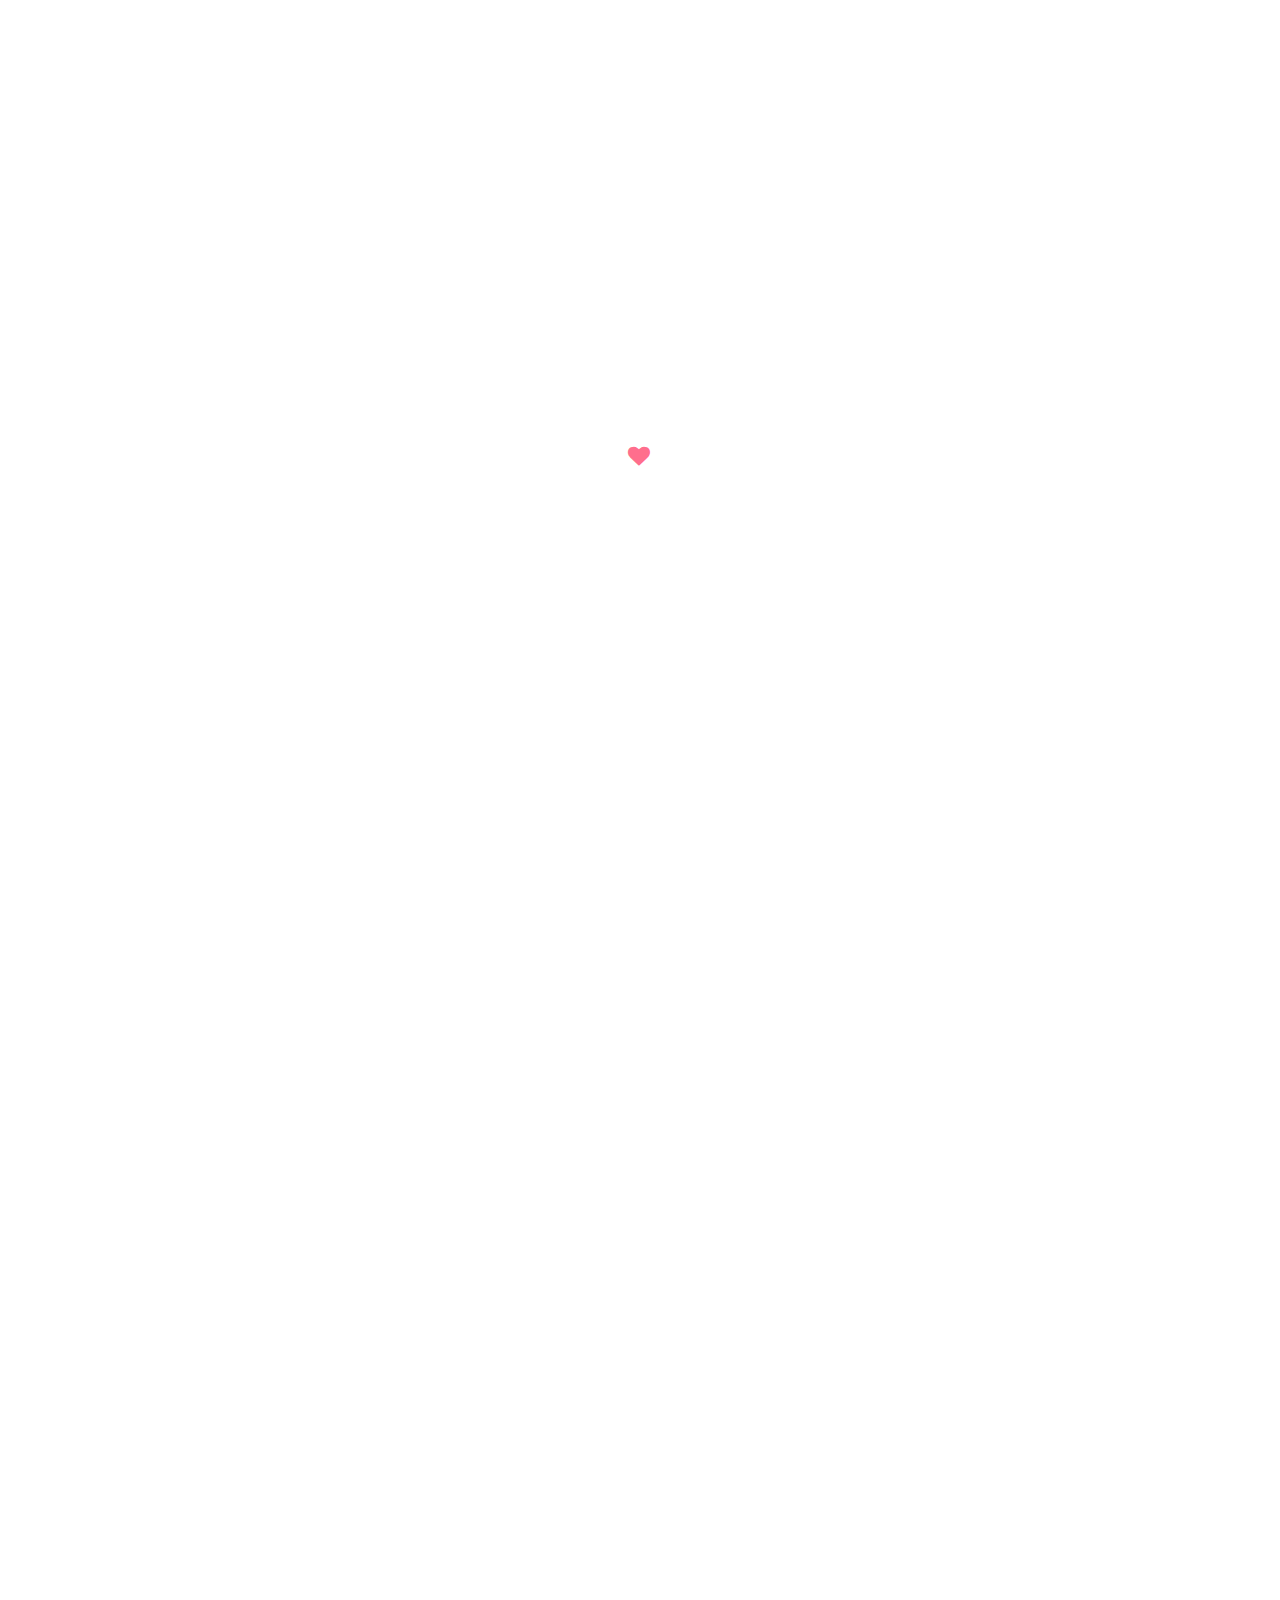
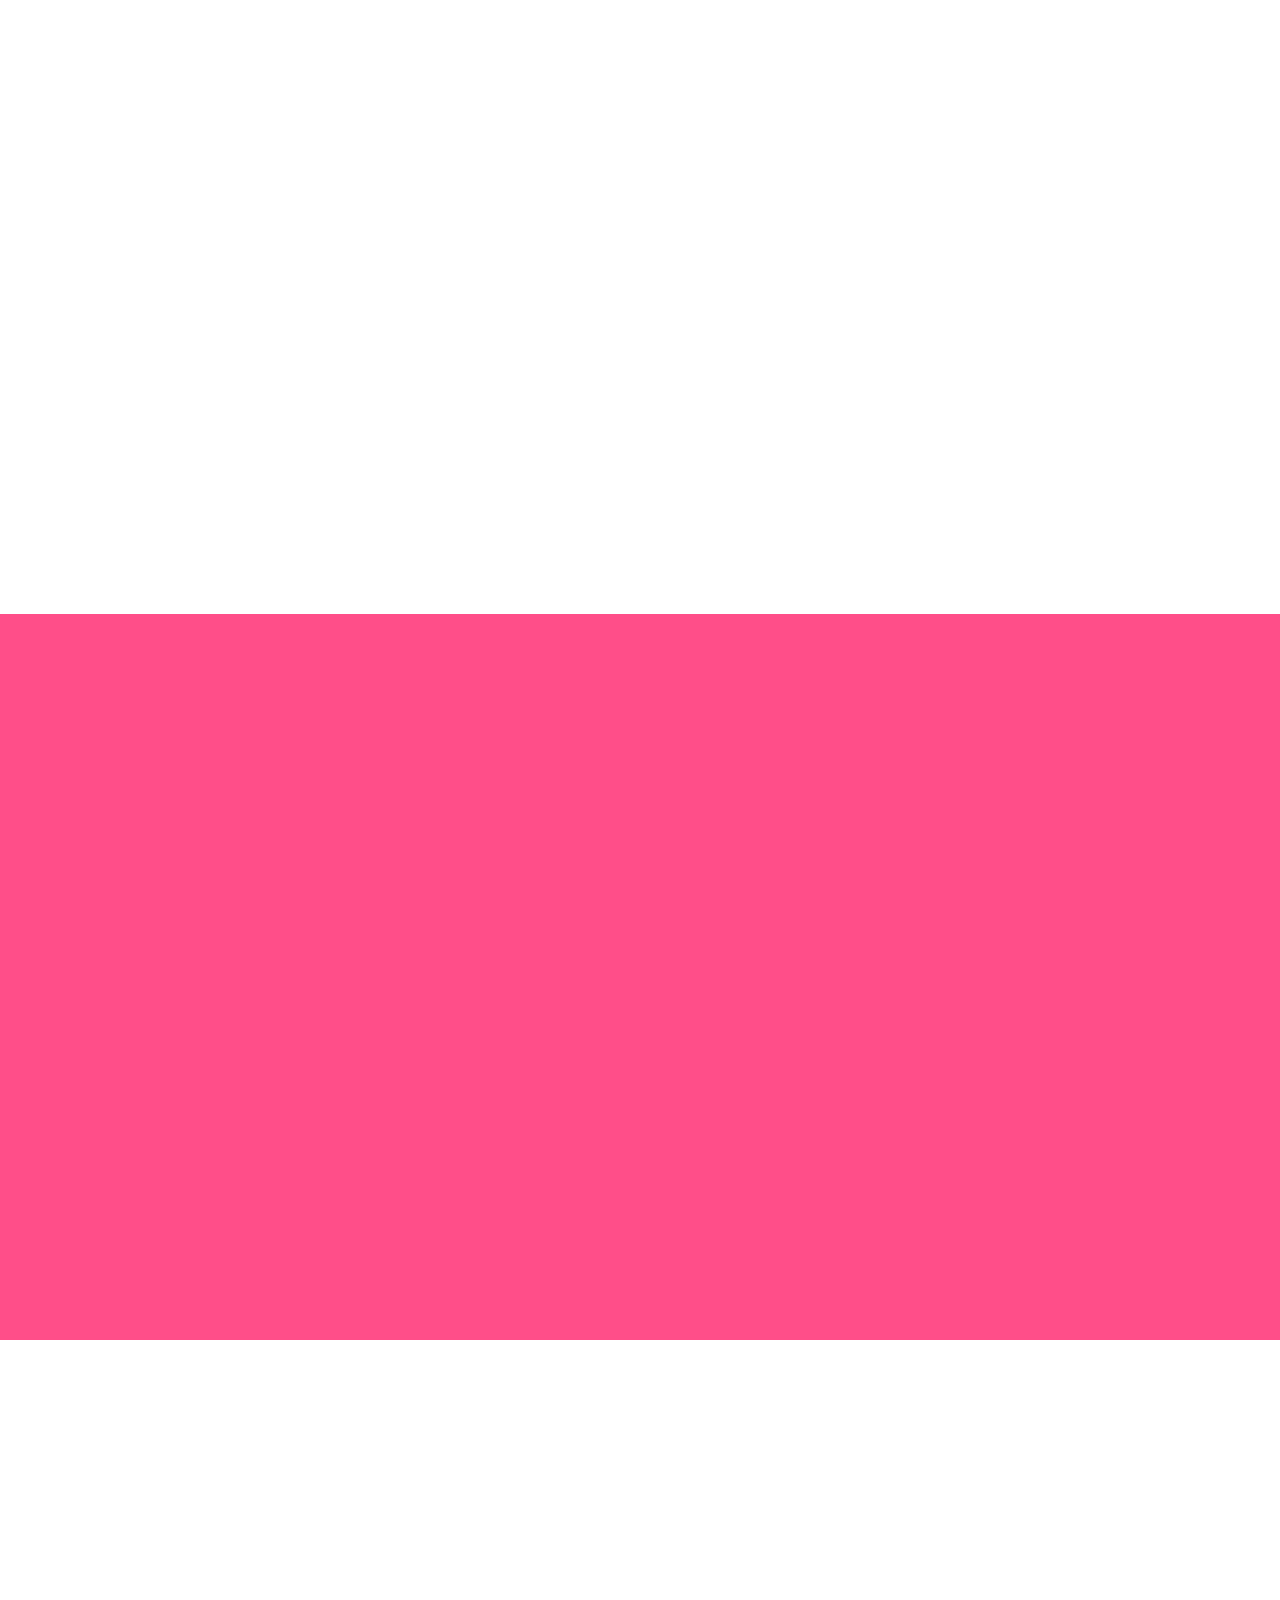
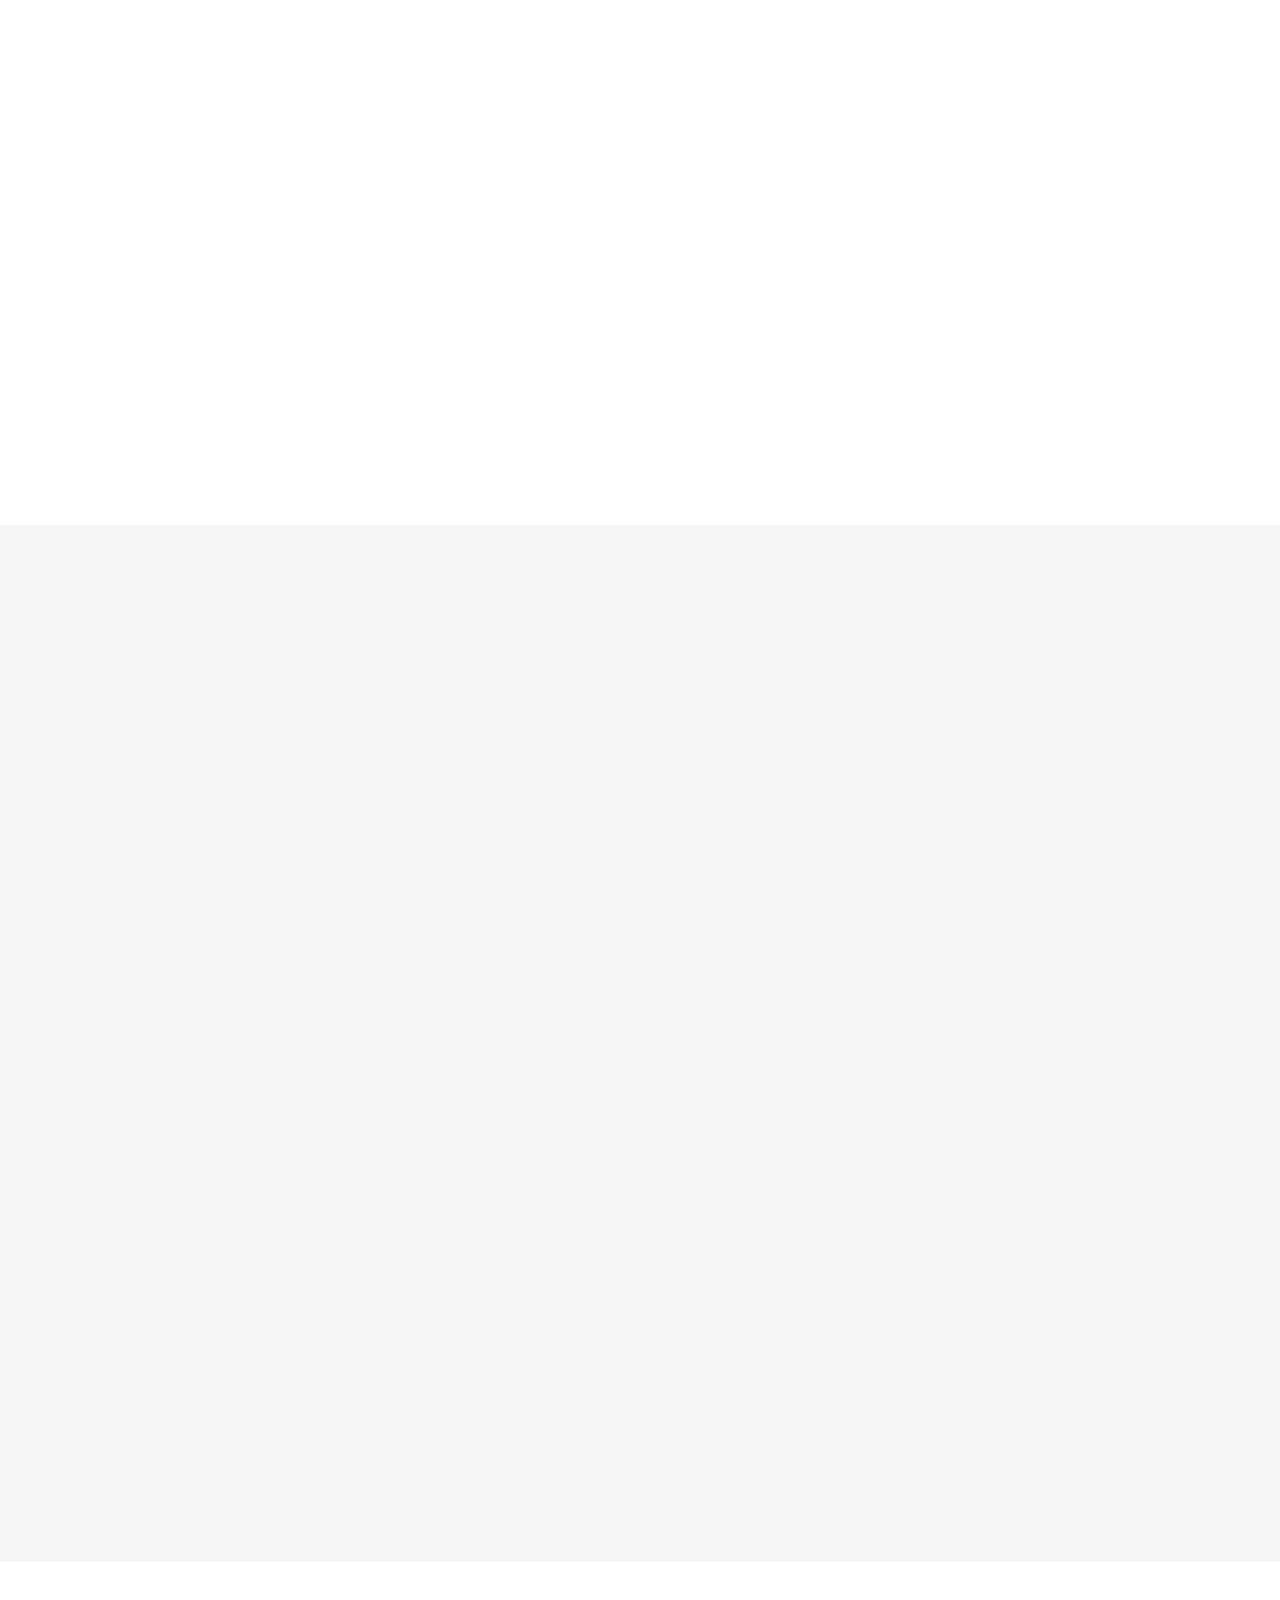
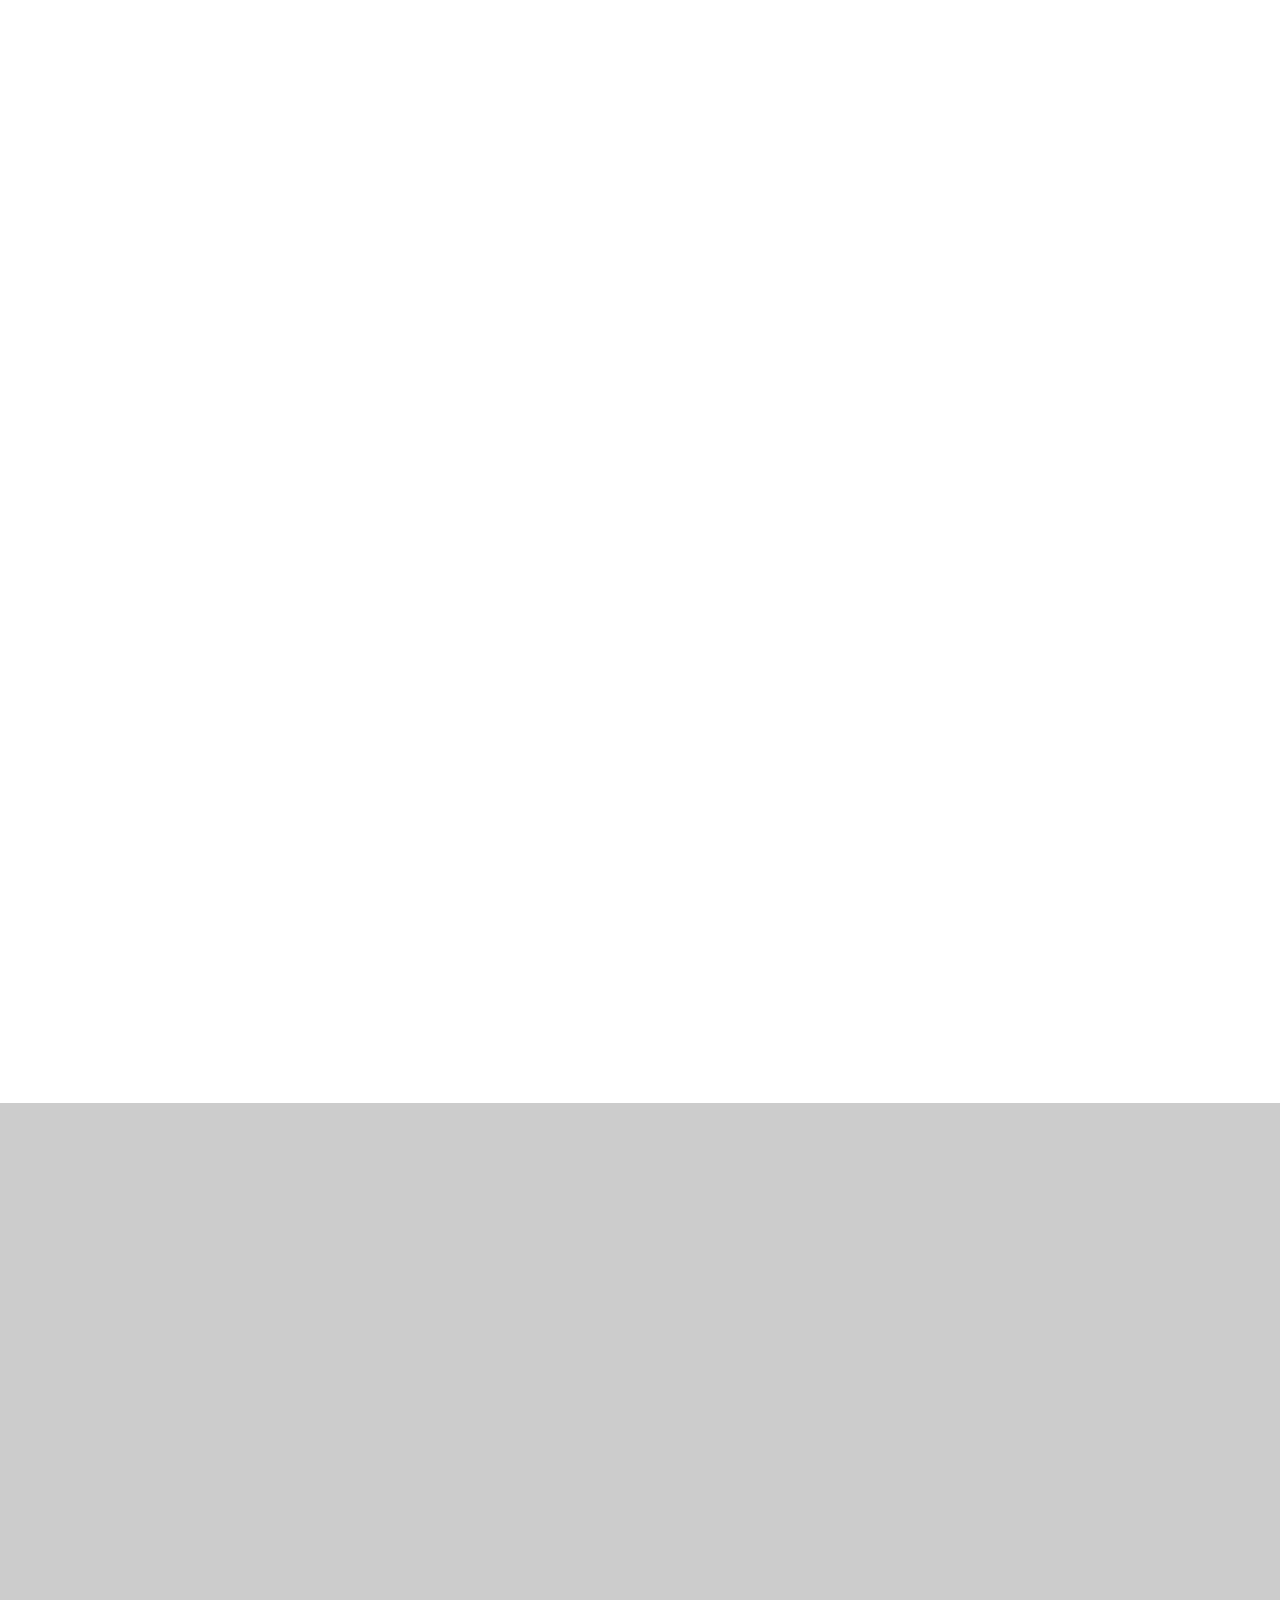
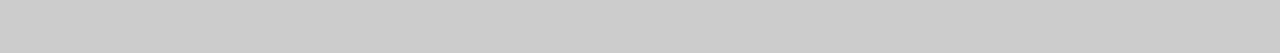
<file: index.html>
<!DOCTYPE html> <html lang="en"> <head> <meta charset="utf-8"> <meta http-equiv="X-UA-Compatible" content="IE=edge"> <meta name="viewport" content="width=device-width, initial-scale=1"> <title>Amrita & Priyadarshi Wedding</title> <meta name="description" content="Ram Raghav Priyadarshi & Amrita Wedding"/> <meta name="author" content="Ram Raghav"> <link rel="icon" href="assets/favicon.ico" type="image/png"> <link rel="stylesheet" href="assets/css/plugins/bootstrap.min.css"> <link rel="stylesheet" href="assets/css/style.css"> <script src="assets/js/vendor/modernizr-2.8.3.min.js"></script> <!--[if lt IE 9]><script src="https://oss.maxcdn.com/html5shiv/3.7.2/html5shiv.min.js"></script> <script src="https://oss.maxcdn.com/respond/1.4.2/respond.min.js"></script><![endif]--> </head> <body> <div id="preloader"> <span class="heartbeat"><i class="fa fa-heart" aria-hidden="true"></i></span> </div> <audio id="my_audio" autoplay loop preload> <source src="assets/audio/love.ogg" type="audio/ogg"></source> <source src="assets/audio/love.mp3" type="audio/mpeg"></source> Your browser does not support the audio element. </audio> <div class="audio-btn" id="play"><i class="fa fa-play" aria-hidden="true"></i></div> <div class="audio-btn pause" id="stop-audio"><i class="fa fa-pause" aria-hidden="true"></i></div> <nav class="navbar navbar-fixed-top nav-weds"> <div class="container-fluid"> <div class="navbar-right onepagenav navBare" id="navbar"> <ul class="nav navbar-nav"> <li><a href="#home">HOME</a></li> <li><a href="#couple">COUPLE</a></li> <li><a href="#story">STORY</a></li> <li><a href="#events">EVENTS</a></li> <li><a href="#gallery">GALLERY</a></li> <li><a href="#pepoles">FAMILY</a></li> <li><a href="#rsvp">RSVP</a></li> </ul> </div> <div class="navicon"><i class="fa fa-bars" aria-hidden="true"></i></div> </div> </nav> <div class="mask"></div> <div class="sidenav onepagenav navBare"> <ul class=""> <li><a href="#home">HOME</a></li> <li><a href="#couple">COUPLE</a></li> <li><a href="#story">STORY</a></li> <li><a href="#events">EVENTS</a></li> <li><a onclick="window.location.href = '/gallery.html'">GALLERY</a></li> <li><a href="#pepoles">FAMILY</a></li> <li><a href="#rsvp">RSVP</a></li> </ul> </div> <div id="particles-js"></div> <section class="hero" id="home"> <div class="owl-carousel owl-full-width hero-slide" id="desk-slider"> <div class="slide"><img src="assets/images/slider/slide1.jpg" alt=""></div> <div class="slide"><img src="assets/images/slider/slide2.jpg" alt=""></div> <div class="slide"><img src="assets/images/slider/slide3.jpg" alt=""></div> <div class="slide"><img src="assets/images/slider/slide4.jpg" alt=""></div> <div class="slide"><img src="assets/images/slider/slide5.jpg" alt=""></div> <div class="slide"><img src="assets/images/slider/slide6.jpg" alt=""></div> </div> <div class="owl-carousel owl-full-width hero-slide" id="mob-slider"> <div class="slide"><img src="assets/images/slider/m1.jpg" alt=""></div> <div class="slide"><img src="assets/images/slider/m2.jpg" alt=""></div> <div class="slide"><img src="assets/images/slider/m3.jpg" alt=""></div> <div class="slide"><img src="assets/images/slider/m4.jpg" alt=""></div> <div class="slide"><img src="assets/images/slider/m5.jpg" alt=""></div> <div class="slide"><img src="assets/images/slider/m6.jpg" alt=""></div> </div> <div class="content animation fadeInUp"> <h4>We are getting married</h4> <div class="ico"> <span class="line line2"> </span> <i class="fa fa-heart" aria-hidden="true"></i> <span class="line line2"> </span> </div> <h2>Amrita & Priyadarshi</h2> <svg width="281px" height="51px" viewBox="0 0 281 51"> <use class="shape-decor" fill="#fff" xmlns:xlink="http://www.w3.org/1999/xlink" xlink:href="assets/images/decor.svg#shape-decor"></use> </svg> <span style="display: block;font-weight: bold;"> 21 February 2018</span> </div> </section> <section class="count-down"> <div class="spacer"></div> <div class="container"> <div class="row animation fadeInUp"> <div class="col-md-12"> <div id="simple_timer"></div> </div> </div> </div> <div class="spacer"></div> </section> <section id="couple"> <div class="spacer"></div> <div class="container"> <div class="row"> <div class="col-md-12"> <div class="title animation fadeInUp"> <h2 class="main-head">Meet Happy Couple</h2> <div class="ico ico_divider"><hr class="line_divider"><div><i class="fa fa-heart" aria-hidden="true"></i></div></div> </div> <p class="sub-head"> </p> <div class="couples"> <div class="heartico animation fadeInUp"> <i class="fa fa-heart-o" aria-hidden="true"></i></div> <div class="col-md-6 col-sm-6 col-sm-12 groom animation delay1 fadeInLeft"> <figure> <img class="img-circle" src="assets/images/groom.JPG" alt=""></figure> <div class="content"> <h3>Ram Raghav Priyadarshi</h3> <p>A simple man with a kind heart, respect for others, honesty in his eyes, full of happiness and believes in spreading happiness all around himself. A true friend and soon to be an ideal life partner.</p> </div> </div> <div class="col-md-6 col-sm-6 col-sm-12 bride animation delay1 fadeInRight"> <figure> <img class="img-circle" src="assets/images/bride.JPG" alt=""></figure> <div class="content"> <h3>Amrita Saluja </h3> <p>A kind of queen who knows that her crown is not on her head but has power and courage within her soul. Believes in honesty and kindness and wants to spread love and care.</p> </div> </div> </div> </div> </div> </div> <div class="spacer"></div> </section> <section class="story parallax" style="background-image:url(assets/images/story.jpg);" data-stellar-background-ratio="0.5" id="story"> <div class="spacer"></div> <div class="container"> <div class="row animation fadeInUp"> <div class="col-md-12"> <div class="title"> <h2 class="main-head">Our Love Story</h2> <div class="ico ico_divider"><hr class="line_divider"><div><i class="fa fa-heart" aria-hidden="true"></i></div></div> </div> <p class="sub-head"> </p> <p id="storyPart" class="text-justify"> Love is what we read in books, love is what we waited for and yet we were surprised when it arrived in our lives though pleasantly. <br/><br/> Ours is a simple love story. It is not dramatic or poetic but it gets its charm from the simplicity. It all started with just an acquaintance on social media which then evolved into a strong bond of friendship when we worked on the same project in college and spent more time together in libraries, during trainings and trips. We found comfort in each other’s company and constantly looked out for each other. <br/><br/> As the last day of college approached, we started to dread not being able to see each other as often as we wanted and that’s when we realized the symbiotic support system we had become for each other. But before leaving he came to her holding a rose in his hand and went down on a knee. He proposed as all the friends cheered. Oh! And she said ‘yes’! <br/><br/> Now after 6 years our bond has only gotten stronger and it’s time to start a new chapter of our lives by sealing that bond. We are lucky to have the most amazing families who have embraced our relationship whole heartedly and have stood by us always! </p> </div> </div> </div> <div class="spacer"></div> </div> </section> <section class="event" id="events"> <div class="container"> <div class="spacer"></div> <div class="row animation fadeInUp"> <div class="title"> <h2 class="main-head">The Wedding Events</h2> <div class="ico ico_divider"><hr class="line_divider"><div><i class="fa fa-heart" aria-hidden="true"></i></div></div> </div> <p class="sub-head"> </p> <div class="row-wedding"> <div class="col-sm-6 col-md-4"> <div class="box"> <figure><img class="img-responsive" src="assets/images/event/engagement.jpg" alt=""></figure> <div class="data"> <h3>Engagement Ceremony</h3> <p><a target="_blank" href="http://themarkhotelandclub.com/">The Mark Hotel And Club</a></p> <h6><i class="fa fa-calendar-check-o" aria-hidden="true"></i>20/02/2018</h6> <h6><i class="fa fa fa-clock-o" aria-hidden="true"></i>7 PM</h6> <h6> <a target="_blank" style="line-height: 1.5;" href="https://maps.google.com/maps?ll=23.169993,77.464281&z=16&t=m&hl=en-US&gl=IN&mapclient=embed&cid=14999231435302181720"> <i class="fa fa-map-marker" aria-hidden="true"></i>NH-12, Hoshangabad Road, Misrod, Bhopal, Madhya Pradesh 462026 </a> </h6> </div> </div> </div> <div class=" col-sm-6 col-md-4"> <div class="box"> <figure><img class="img-responsive" src="assets/images/event/wedding.jpg" alt=""></figure> <div class="data"> <h3>Wedding Ceremony</h3> <p><a target="_blank" href="https://www.google.co.in/maps/dir//Gurudwara+Sahib+Piplani,+70+%2F+N4,+Eastern+Rd+of+BHEL,+Sector+A,+Berkheda,+Bhopal,+Madhya+Pradesh+462021/@23.2329768,77.4652604,17z/data=!4m9!4m8!1m0!1m5!1m1!1s0x397c42204a9db2b5:0xd6e0bfb6783581f5!2m2!1d77.4674491!2d23.2329768!3e0">Gurudwara Sahib Piplani</a></p> <h6><i class="fa fa-calendar-check-o" aria-hidden="true"></i>21/02/2018</h6> <h6><i class="fa fa fa-clock-o" aria-hidden="true"></i>10:30 AM</h6> <h6> <a target="_blank" style="line-height: 1.5;" href="https://www.google.co.in/maps/place/Gurudwara+Sahib+Piplani/@23.2329768,77.4652604,17z/data=!3m1!4b1!4m5!3m4!1s0x397c42204a9db2b5:0xd6e0bfb6783581f5!8m2!3d23.2329768!4d77.4674491"> <i class="fa fa-map-marker" aria-hidden="true"></i>70 / N4, Eastern Rd of BHEL, Sector A, Berkheda, Bhopal, Madhya Pradesh 462021 </a> </h6> </div> </div> </div> <div class=" col-sm-6 col-md-4"> <div class="box"> <figure><img class="img-responsive" src="assets/images/event/reception.jpg" alt=""></figure> <div class="data"> <h3>Reception Party</h3> <p><a target="_blank" href="http://themarkhotelandclub.com/">The Mark Hotel And Club</a></p> <h6><i class="fa fa-calendar-check-o" aria-hidden="true"></i>21/02/2018</h6> <h6><i class="fa fa fa-clock-o" aria-hidden="true"></i>8 PM</h6> <h6> <a target="_blank" style="line-height: 1.5;" href="https://maps.google.com/maps?ll=23.169993,77.464281&z=16&t=m&hl=en-US&gl=IN&mapclient=embed&cid=14999231435302181720"> <i class="fa fa-map-marker" aria-hidden="true"></i>NH-12, Hoshangabad Road, Misrod, Bhopal, Madhya Pradesh 462026 </a> </h6> </div> </div> </div> </div> </div> <div class="spacer"></div> </div> </section> <section class="gallery" id="gallery"> <div class="spacer"></div> <div class="container-fluid"> <div class="row animation fadeInUp"> <div class="title"> <h2 class="main-head">Our Gallery</h2> <div class="ico ico_divider"><hr class="line_divider"><div><i class="fa fa-heart" aria-hidden="true"></i></div></div> </div> <p class="sub-head"> </p> <div class="gallery-masonry zoom-gallery"> <div class="col-md-3 item"> <a href="assets/images/gallery/1.JPG" title="View Image"> <img class="img-responsive" src="assets/images/gallery/1.JPG" alt="gallery"> </a> </div> <div class="col-md-3 item"> <a href="assets/images/gallery/2.jpg" title="View Image"> <img class="img-responsive" src="assets/images/gallery/2.jpg" alt="gallery"> </a> </div> <div class="col-md-3 item"> <a href="assets/images/gallery/3.jpg" title="View Image"> <img class="img-responsive" src="assets/images/gallery/3.jpg" alt="gallery"> </a> </div> <div class="col-md-3 item"> <a href="assets/images/gallery/4.jpg" title="View Image"> <img class="img-responsive" src="assets/images/gallery/4.jpg" alt="gallery"> </a> </div> <div class="col-md-3 item"> <a href="assets/images/gallery/5.jpg" title="View Image"> <img class="img-responsive" src="assets/images/gallery/5.jpg" alt="gallery"> </a> </div> <div class="col-md-3 item"> <a href="assets/images/gallery/6.jpg" title="View Image"> <img class="img-responsive" src="assets/images/gallery/6.jpg" alt="gallery"> </a> </div> <div class="col-md-3 item"> <a href="assets/images/gallery/7.jpg" title="View Image"> <img class="img-responsive" src="assets/images/gallery/7.jpg" alt="gallery"> </a> </div> <div class="col-md-3 item"> <a href="assets/images/gallery/8.jpg" title="View Image"> <img class="img-responsive" src="assets/images/gallery/8.jpg" alt="gallery"> </a> </div> </div> <p class="mr-0"> <a id="view_more" href="/gallery.html"> <img style="height:auto; width: 100px;" class="img-responsive" src="assets/images/more.png" alt="View More"> </a> </p> </div> </div> <div class="spacer"></div> </section> <section class="pepoles" id="pepoles"> <div class="spacer"></div> <div class="container"> <div class="row animation fadeInUp"> <div class="title"> <h2 class="main-head">Family</h2> <div class="ico ico_divider"><hr class="line_divider"><div><i class="fa fa-heart" aria-hidden="true"></i></div></div> </div> <p class="sub-head"> </p> <div class="title animation fadeInUp"> <h2 class="main-head main-head2">Groom's Family</h2> <div class="ico ico_divider"><hr class="line_divider"><div><i class="fa fa-heart" aria-hidden="true"></i></div></div> </div> <div class="pepoles-row animation fadeInUp"> <div class="box"> <figure><img class="img-responsive" src="assets/images/family/1.jpg" alt=""> <div class="overlay"> <p>Father</p> </div> </figure> </div> <div class="box"> <figure><img class="img-responsive" src="assets/images/family/2.jpg" alt=""> <div class="overlay"> <p>Mother</p> </div> </figure> </div> <div class="box"> <figure><img class="img-responsive" src="assets/images/family/3.jpg" alt=""> <div class="overlay"> <p>Elder Brother & Sister -in-Law</p> </div> </figure> </div> <div class="box"> <figure><img class="img-responsive" src="assets/images/family/4.jpg" alt=""> <div class="overlay"> <p>Younger Brother</p> </div> </figure> </div> </div> <div class="title animation fadeInUp"> <h2 class="main-head main-head2">Bride's Family</h2> <div class="ico ico_divider"><hr class="line_divider"><div><i class="fa fa-heart" aria-hidden="true"></i></div></div> </div> <div class="pepoles-row animation fadeInUp"> <div class="box"> <figure><img class="img-responsive" src="assets/images/bride_family/1.jpg" alt=""> <div class="overlay"> <p>Grandmother</p> </div> </figure> </div> <div class="box"> <figure><img class="img-responsive" src="assets/images/bride_family/2.JPG" alt=""> <div class="overlay"> <p>Father</p> </div> </figure> </div> <div class="box"> <figure><img class="img-responsive" src="assets/images/bride_family/3.jpg" alt=""> <div class="overlay"> <p>Mother</p> </div> </figure> </div> <div class="box"> <figure> <img class="img-responsive" src="assets/images/bride_family/4.jpg" alt=""> <div class="overlay"> <p>Badi Bua</p> </div> </figure> </div> <div class="box"> <figure> <img class="img-responsive" src="assets/images/bride_family/5.jpg" alt=""> <div class="overlay"> <p>Phupha Ji</p> </div> </figure> </div> <div class="box"> <figure> <img class="img-responsive" src="assets/images/bride_family/6.jpg" alt=""> <div class="overlay"> <p>Chhoti Bua</p> </div> </figure> </div> <div class="box"> <figure> <img class="img-responsive" src="assets/images/bride_family/9.jpg" alt=""> <div class="overlay"> <p>Brother</p> </div> </figure> </div> <div class="box"> <figure> <img class="img-responsive" src="assets/images/bride_family/7.jpg" alt=""> <div class="overlay"> <p>Brother-in-Law & Sister</p> </div> </figure> </div> <div class="box"> <figure> <img class="img-responsive" src="assets/images/bride_family/8.jpg" alt=""> <div class="overlay"> <p>Sister</p> </div> </figure> </div> </div> </div> </div> <div class="spacer"></div> </section> <section class="rsvp parallax" style="background-image:url(assets/images/rsvp-bg.jpg);" data-stellar-background-ratio="0.5" id="rsvp"> <div class="spacer"></div> <div class="container"> <div class="row animation fadeInUp"> <div class="col-md-8 col-md-offset-2 col-sm-12"> <div class="rsvp-box"> <div class="title"> <h2 class="main-head">Will You Attend?</h2> <div class="ico ico_divider"><hr class="line_divider"><div><i class="fa fa-heart" aria-hidden="true"></i></div></div> </div> <form id="contactform" data-toggle="validator" class="row shake scroll-reveal animation fadeInUp"> <div class="form-group col-md-12"> <label for="name">Name</label> <input type="text" class="form-control" id="name" placeholder="Enter your full name" required data-error="Name should not be empty."> <span class="asterisk"></span> <div class="help-block with-errors"></div> </div> <div class="row mr-0 pd-0"> <div class="form-group col-sm-6 col-md-6"> <label for="email">Email</label> <input type="email" class="form-control" id="email" placeholder="Enter your email" required data-error="Please enter valid email address."> <span class="asterisk"></span> <div class="help-block with-errors"></div> </div> <div class="form-group col-sm-6 col-md-6"> <label for="mobile">Mobile</label> <input type="text" class="form-control" id="mobile" placeholder="Enter your 10 digits mobile number" required pattern="^(\+\d{1,3}[- ]?)?\d{10}$" data-error="Please enter valid mobile number."> <span class="asterisk"></span> <div class="help-block with-errors"></div> </div> </div> <div class="row mr-0 pd-0"> <div class="form-group col-sm-6 col-md-6"> <label for="guest">Number of Guest</label> <select name="guest" class="form-control" id="guest"> <option selected>01</option> <option>02</option> <option>03</option> <option>04</option> <option>05</option> </select> </div> <div class="form-group col-sm-6 col-md-6"> <label for="selectedEvent">Events</label> <select name="selectedEvent" class="form-control" id="selectedEvent"> <option selected>All Events</option> <option>Engagement Ceremony</option> <option>Wedding Ceremony</option> <option>Reception Party</option> </select> </div> </div> <div class="row mr-0 pd-0"> <div class="form-group col-sm-6 col-md-6"> <label for="arrDate">Arrival Date</label> <input type="date" class="form-control" id="arrDate"> </div> <div class="form-group col-sm-6 col-md-6"> <label for="arrTime">Arrival Time</label> <input type="time" class="form-control" id="arrTime"> </div> </div> <div class="form-group col-md-12"> <label for="arrPlace">Arrival Place</label> <input type="text" class="form-control" id="arrPlace" placeholder="Airport / Railway Station / Bus Stop"> </div> <div class="row mr-0 pd-0"> <div class="form-group col-sm-6 col-md-6"> <label for="deptDate">Departure Date</label> <input type="date" class="form-control" id="deptDate"> </div> <div class="form-group col-sm-6 col-md-6"> <label for="deptTime">Departure Time</label> <input type="time" class="form-control" id="deptTime"> </div> </div> <div class="form-group col-md-12"> <label for="deptPlace">Departure Place</label> <input type="text" class="form-control" id="deptPlace" placeholder="Airport / Railway Station / Bus Stop"> </div> <div class="form-group col-md-12"> <textarea name="message" id="message" class="form-control" rows="6" placeholder="Write your message here"></textarea> </div> <div class="col-md-12 text-center" style="margin-bottom: 15px;"> <button type="submit" id="form-submit" class="btn btn-default btn-rsvp">SEND MESSAGE</button> </div> <div id="msgSubmit" style="margin: 15px;clear:both;"></div> </form> </div> </div> </div> </div> <div class="spacer"></div> </section> <section class="parallax bottom" style="background-image:url(assets/images/bottom1.jpg);" data-stellar-background-ratio="0.5"> <div class="spacer"></div> <div class="content animation fadeInUp"> <div class="dta"> <h4>Thank You</h4> <h2>Amrita & Priyadarshi</h2> <svg width="281px" height="51px" viewBox="0 0 281 51"> <use class="shape-decor" fill="#fff" xmlns:xlink="http://www.w3.org/1999/xlink" xlink:href="assets/images/decor.svg#shape-decor"></use> </svg> <h6>21 February 2018</h6> </div> </div> <div class="spacer"></div> </section> <script src="assets/js/vendor/jquery-1.12.4.min.js"></script> <script src="assets/js/vendor/jquery.easing-1.3.pack.js"></script> <script src="assets/js/plugins/pace.min.js"></script> <script src="assets/js/plugins/bootstrap.min.js"></script> <script src="assets/js/plugins/jquery.smooth-scroll.min.js"></script> <script src="assets/js/plugins/jquery.waypoints.min.js"></script> <script src="assets/js/plugins/device-detect.js"></script> <script src="assets/js/plugins/owl.carousel.min.js"></script> <script src="assets/js/plugins/jquery.stellar.min.js"></script> <script src="assets/js/plugins/jquery.syotimer.min.js"></script> <script src="assets/js/plugins/jquery.magnific-popup.min.js"></script> <script src="assets/js/plugins/imagesloaded.pkgd.min.js"></script> <script src="assets/js/plugins/masonry.pkgd.min.js"></script> <script type="text/javascript" src="assets/rsvp-form/js/validator.min.js"></script> <script src="assets/js/custom.js?v=0.1.1"></script> <script src="assets/js/plugins/particles.min.js"></script> <script>
particlesJS.load('particles-js', '../assets/js/plugins/particles.json', function() {});
</script> </body> </html>
</file>
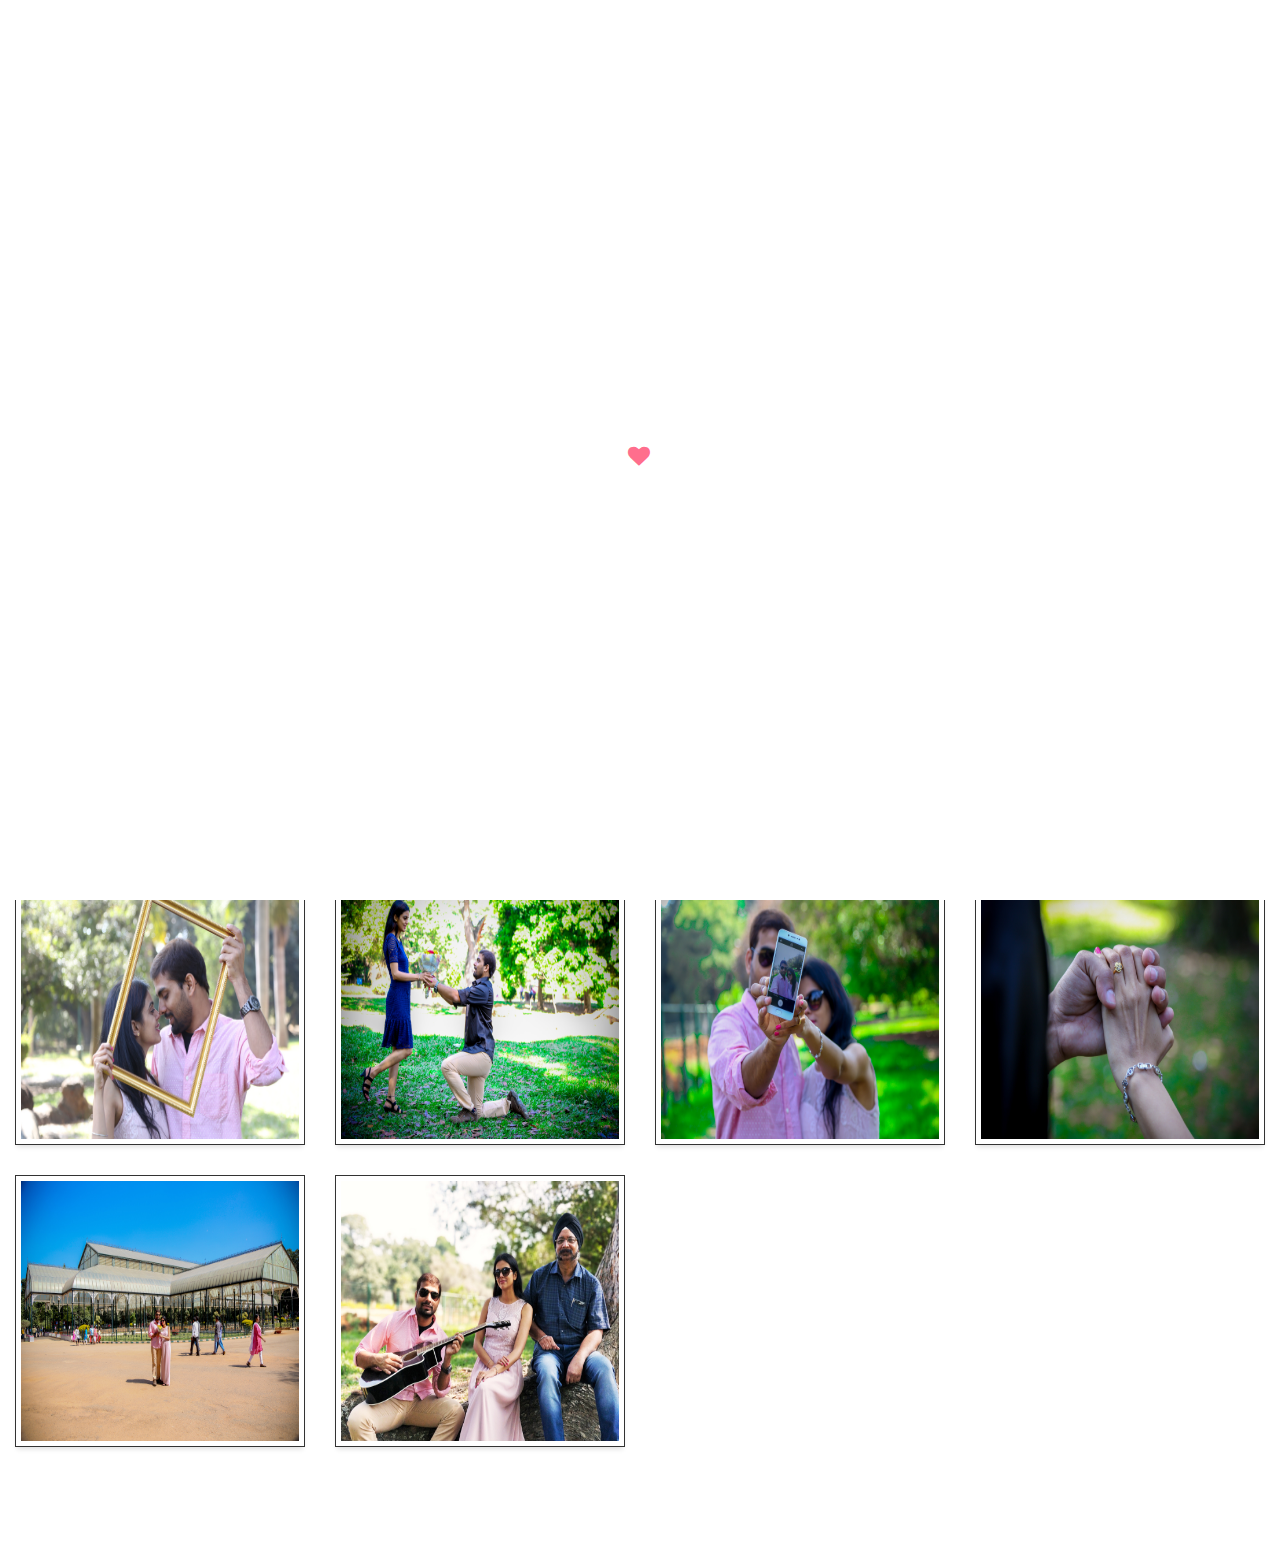
<file: gallery.html>
<!DOCTYPE html> <html lang="en"> <head> <meta charset="utf-8"> <meta http-equiv="X-UA-Compatible" content="IE=edge"> <meta name="viewport" content="width=device-width, initial-scale=1"> <title>Amrita & Priyadarshi Wedding</title> <meta name="description" content="Ram Raghav Priyadarshi & Amrita Wedding"/> <meta name="author" content="Ram Raghav"> <link rel="icon" href="assets/favicon.ico" type="image/png"> <link rel="stylesheet" href="assets/css/plugins/bootstrap.min.css"> <link rel="stylesheet" href="assets/css/style.css"> <style type="text/css">
  #gallery{
    display: block !important;
  }
  #gallery .img-responsive {
      height: 260px !important;
  }
  #backBtn{
    border: 1px solid #ff6e8d;
    padding: 12px 15px;
  }
  #backBtn span{
    color: #ff6e8d;
    font-size: 24px;
  }
</style> <script src="assets/js/vendor/modernizr-2.8.3.min.js"></script> <!--[if lt IE 9]><script src="https://oss.maxcdn.com/html5shiv/3.7.2/html5shiv.min.js"></script> <script src="https://oss.maxcdn.com/respond/1.4.2/respond.min.js"></script><![endif]--> </head> <body> <div id="preloader"> <span class="heartbeat"><i class="fa fa-heart" aria-hidden="true"></i></span> </div> <section style="margin: 20px 0px 0px;"> <div class="container-fluid"> <a id="backBtn" class="btn" href="/"><span class="glyphicon glyphicon-home"></span></a> </div> </section> <section class="gallery" id="gallery"> <div class="spacer" style="height: 30px;"></div> <div class="container-fluid"> <div class="row animation fadeInUp"> <div class="title"> <h2 class="main-head">Our Gallery</h2> <div class="ico ico_divider"><hr class="line_divider"><div><i class="fa fa-heart" aria-hidden="true"></i></div></div> </div> <p class="sub-head"> A picture is worth a thousand words. </p> <div class="gallery-masonry zoom-gallery"> <div class="col-sm-6 col-md-3 item"> <a href="assets/images/gallery/1.JPG" title="View Image"> <img class="img-responsive" src="assets/images/gallery/1.JPG" alt="gallery"> </a> </div> <div class="col-sm-6 col-md-3 item"> <a href="assets/images/gallery/2.jpg" title="View Image"> <img class="img-responsive" src="assets/images/gallery/2.jpg" alt="gallery"> </a> </div> <div class="col-sm-6 col-md-3 item"> <a href="assets/images/gallery/3.jpg" title="View Image"> <img class="img-responsive" src="assets/images/gallery/3.jpg" alt="gallery"> </a> </div> <div class="col-sm-6 col-md-3 item"> <a href="assets/images/gallery/4.jpg" title="View Image"> <img class="img-responsive" src="assets/images/gallery/4.jpg" alt="gallery"> </a> </div> <div class="col-sm-6 col-md-3 item"> <a href="assets/images/gallery/5.jpg" title="View Image"> <img class="img-responsive" src="assets/images/gallery/5.jpg" alt="gallery"> </a> </div> <div class="col-sm-6 col-md-3 item"> <a href="assets/images/gallery/6.jpg" title="View Image"> <img class="img-responsive" src="assets/images/gallery/6.jpg" alt="gallery"> </a> </div> <div class="col-sm-6 col-md-3 item"> <a href="assets/images/gallery/7.jpg" title="View Image"> <img class="img-responsive" src="assets/images/gallery/7.jpg" alt="gallery"> </a> </div> <div class="col-sm-6 col-md-3 item"> <a href="assets/images/gallery/8.jpg" title="View Image"> <img class="img-responsive" src="assets/images/gallery/8.jpg" alt="gallery"> </a> </div> <div class="col-sm-6 col-md-3 item"> <a href="assets/images/gallery/9.JPG" title="View Image"> <img class="img-responsive" src="assets/images/gallery/9.JPG" alt="gallery"> </a> </div> <div class="col-sm-6 col-md-3 item"> <a href="assets/images/gallery/10.jpg" title="View Image"> <img class="img-responsive" src="assets/images/gallery/10.jpg" alt="gallery"> </a> </div> <div class="col-sm-6 col-md-3 item"> <a href="assets/images/gallery/11.jpg" title="View Image"> <img class="img-responsive" src="assets/images/gallery/11.jpg" alt="gallery"> </a> </div> <div class="col-sm-6 col-md-3 item"> <a href="assets/images/gallery/12.jpg" title="View Image"> <img class="img-responsive" src="assets/images/gallery/12.jpg" alt="gallery"> </a> </div> <div class="col-sm-6 col-md-3 item"> <a href="assets/images/gallery/15.jpg" title="View Image"> <img class="img-responsive" src="assets/images/gallery/15.jpg" alt="gallery"> </a> </div> <div class="col-sm-6 col-md-3 item"> <a href="assets/images/gallery/16.jpg" title="View Image"> <img class="img-responsive" src="assets/images/gallery/16.jpg" alt="gallery"> </a> </div> </div> </div> </div> <div class="spacer"></div> </section> <script src="assets/js/vendor/jquery-1.12.4.min.js"></script> <script src="assets/js/plugins/bootstrap.min.js"></script> <script src="assets/js/plugins/jquery.magnific-popup.min.js"></script> <script type="text/javascript">
$(document).ready(function() {
    var preloader = $('#preloader');
    preloader.delay(850).fadeOut('slow');
    $('body').delay(850).css({'overflow':'visible'});

    $('.gallery-masonry .item a').magnificPopup({
      type: 'image',
      closeBtnInside: false,
      mainClass: 'mfp-with-zoom mfp-img-mobile',

      image:{
        verticalFit: true
      },
      gallery:{
        enabled:true
      }
      // other options
    });

    $("body").on("contextmenu", "img", function(e) {
      return false;
    });
});

</script> </body> </html>
</file>
<file: assets/css/style.css>
@import url("https://fonts.googleapis.com/css?family=Great+Vibes|Playfair+Display:400,400i,700,700i,900,900i|Roboto+Slab:400,700&subset=cyrillic,greek,latin-ext");@import url('plugins/font-awesome.min.css');@import url('plugins/magnific-popup.css');@import url('plugins/owl.carousel.min.css');@import url('plugins/owl.theme.default.min.css');@import url('plugins/preloader.css');@import url('plugins/animate.css');html,body{height:100%}ul{list-style:none;margin:0;padding:0}body{padding:0;margin:0;font-family:'Droid Sans',sans-serif;font-size:13px;font-weight:400;line-height:1.6;color:#666}body.modal-open{padding-right:0 !important}p{font-size:14px;color:#666}a{color:inherit}a:hover,a:focus{text-decoration:none}a:hover{color:#ff6e8d}.pd-0{padding:0}.pdl-0{padding-left:0}.pdr-0{padding-right:0}.mr-0{margin:0}.col-xs-12{float:initial}.help-block{display:none}.has-error .help-block{display:block}.main-head{font-size:46px;font-family:"Great Vibes",Times,"Times New Roman",Georgia,serif;color:#333;text-align:center;margin-top:0}.main-head2{font-size:30px}.spacer{height:75px}section{position:relative;right:0;-webkit-transition:right .4s ease-in-out;-moz-transition:right .4s ease-in-out;-ms-transition:right .4s ease-in-out;-o-transition:right .4s ease-in-out;transition:right .4s ease-in-out}section.is-active{right:270px}.sub-head{width:55%;margin:15px auto 40px auto;text-align:center;font-family:'Lora',serif;color:#888}.owl-theme .owl-dots .owl-dot span::after{content:"\f004";display:inline-block;font:normal normal normal 14px/1 FontAwesome;font-size:inherit;text-rendering:auto;-webkit-font-smoothing:antialiased;-moz-osx-font-smoothing:grayscale}.owl-theme .owl-dots .owl-dot span,.owl-theme .owl-dots .owl-dot.active span,.owl-theme .owl-dots .owl-dot:hover span{background:0;color:#d4d3d3}.owl-theme .owl-dots .owl-dot.active span::after{color:#ff6e8d}.btn{-webkit-transition:all .4s ease-in-out;-moz-transition:all .4s ease-in-out;-ms-transition:all .4s ease-in-out;-o-transition:all .4s ease-in-out;transition:all .4s ease-in-out}.parallax{background-size:cover}@-webkit-viewport{width:device-width}@-moz-viewport{width:device-width}@-ms-viewport{width:device-width}@-o-viewport{width:device-width}@viewport{width:device-width}#preloader{position:fixed;top:0;left:0;right:0;bottom:0;background-color:#fff;z-index:999999}.audio-btn{position:fixed;cursor:pointer;width:30px;height:30px;border-radius:50%;border:2px solid #ff6e8a;font-size:10px;right:30px;bottom:30px;z-index:999;text-align:center;line-height:27px;color:#ff6e8a;-webkit-transition:all .3s ease-in-out;-moz-transition:all .3s ease-in-out;-ms-transition:all .3s ease-in-out;-o-transition:all .3s ease-in-out;transition:all .3s ease-in-out}.audio-btn:hover{background:#ff6e8a;color:#fff}.nav-weds{padding:15px 25px;-webkit-transition:all .2s ease-in-out;-moz-transition:all .2s ease-in-out;-ms-transition:all .2s ease-in-out;-o-transition:all .2s ease-in-out;transition:all .2s ease-in-out}.nav-weds.is-active{background:#fff;padding:5px 25px;-webkit-box-shadow:0 4px 5px -2px rgba(0,0,0,0.13);-moz-box-shadow:0 4px 5px -2px rgba(0,0,0,0.13);box-shadow:0 4px 5px -2px rgba(0,0,0,0.13)}.nav-weds.is-active .navbar-nav>li>a{color:#ff6e8d}.nav-weds.is-active .navbar-nav>li.active>a{color:#36477b}.navbar-nav>li>a:hover{background:0;color:#ff6e8d}.nav-weds.is-active .navbar-brand{color:#ff6e8d}.nav-weds.is-active .navicon{color:#ff6e8d}.navbar-brand{padding-left:0;font-size:20px;font-weight:600;color:#fff}.navbar-nav>li>a{text-transform:uppercase;font-weight:bold;color:#fff;-webkit-transition:all .2s ease-in-out;-moz-transition:all .2s ease-in-out;-ms-transition:all .2s ease-in-out;-o-transition:all .2s ease-in-out;transition:all .2s ease-in-out}.navbar-nav>li>a:focus{background:0;outline:0}.navicon{display:none;position:absolute;right:30px;font-size:25px;color:#fff;padding:5px 0;cursor:pointer}.nav-weds.is-active .navBare{text-align:center;margin:5px auto;float:inherit !important}.nav-weds.is-active .navbar-nav,.nav-weds.is-active .navbar-nav li{float:inherit}.nav-weds.is-active .navbar-nav li{display:inline-block}.nav-weds.is-active .navBare ul .active{border-bottom:2px solid #36477b}.navicon2{display:block}.sidenav{position:fixed;width:270px;background:#ff6e8d;color:#fff;top:0;right:-270px;height:100%;padding-top:10px;padding-left:30px;padding-right:30px;opacity:0;visibility:hidden;-webkit-transition:all .4s ease-in-out;-moz-transition:all .4s ease-in-out;-ms-transition:all .4s ease-in-out;-o-transition:all .4s ease-in-out;transition:all .4s ease-in-out;z-index:9999}.sidenav h3{margin-bottom:12px;font-weight:600;text-transform:uppercase}.sidenav ul li{display:block}.sidenav ul li a{padding:10px 0;display:block;font-size:14px;border-bottom:1px solid #ff8ea6}.sidenav ul li a:hover{color:#333}.sidenav ul li a i{margin-right:7px}.sidenav ul li.active a{color:#333}.sidenav.is-active{right:0;opacity:1;visibility:visible}.mask{position:fixed;width:100%;height:100%;top:0;bottom:0;left:0;right:0;margin:auto;background:rgba(255,110,141,0.58);z-index:9990;opacity:0;visibility:hidden;-webkit-transition:all .4s ease-in-out;-moz-transition:all .4s ease-in-out;-ms-transition:all .4s ease-in-out;-o-transition:all .4s ease-in-out;transition:all .4s ease-in-out;z-index:9999}.mask.is-active{opacity:1;visibility:visible}#particles-js{width:100%;height:100%;position:absolute;z-index:55}section.hero{display:table;margin:0;width:100%;height:100%;min-height:320px;position:relative;background-color:#f4f4f4;color:#fff}section.hero .content{position:absolute;z-index:999;text-align:center;height:200px;top:0;right:0;bottom:0;left:0;margin:auto}section.hero .content h4{font-size:27px;font-family:'Pacifico',cursive}section.hero .content h2{font-size:75px;font-family:"Great Vibes",Times,"Times New Roman",Georgia,serif;margin-top:0}section.hero .content span{font-size:20px}.ico{text-align:center}.ico span.line{display:inline-block;width:90px;height:1px;background:#d9d7d7;content:''}.ico span.line2{width:50px}.ico i{font-size:20px;color:#ff6e8d;padding:0 10px}.ico.black span.line{background:#bfbabb}.ico_divider{position:relative;margin:10px auto;max-width:300px}.ico_divider div{position:absolute;top:-10px;background:#fff;width:30px;left:46%}.ico_divider i{padding:0 !important}#pepoles .ico_divider div{background:#f6f6f6}#story .ico_divider div{background:#f0f0f2}hr.line_divider{height:1px;margin:25px 0;border-width:0;background:-webkit-gradient(linear,0 0,100% 0,from(white),color-stop(0.5,black),to(white))}#events hr.line_divider{background:-webkit-gradient(linear,0 0,100% 0,from(#ff6e8d),color-stop(0.5,white),to(#ff6e8d))}#events .ico_divider div{background:#ff4e8a}.owl-carousel.owl-full-width{position:absolute;top:0;left:0;width:100%;height:100%;overflow:hidden}.owl-carousel.owl-full-width .owl-dots{position:absolute;bottom:30px;width:100%}.owl-carousel.owl-full-width .owl-item,.owl-carousel.owl-full-width .owl-stage,.owl-carousel.owl-full-width .owl-stage-outer,.owl-carousel.owl-full-width .slide{width:100%;height:100%}.owl-carousel.owl-full-width .slide img{display:none}.couples{text-align:center;position:relative}.couples .heartico{position:absolute;left:0;right:0;top:46.5%;margin:auto;width:30px;height:30px}.couples .heartico:after{content:"";display:block;height:160px;width:1px;background-color:#ababab;position:absolute;left:50%;bottom:-170px}.couples .heartico:before{content:"";display:block;height:160px;width:1px;background-color:#ababab;position:absolute;left:50%;top:-170px}.couples .heartico i{color:#ff6e8d;font-size:30px}.couples::after{display:block;clear:both;content:''}.couples figure{display:inline-block}.couples .content{width:80%;margin:0 auto}.couples h3{font-family:"Great Vibes",Times,"Times New Roman",Georgia,serif;color:#2d3851}.couples .social-icons{margin:10px 0 15px 0}.couples .social-icons a{margin-right:10px}.couples .social-icons a:last-child{margin-right:0}.couples .social-icons a i{font-size:16px}.couples .btn{background:0;border:2px solid #ff6e8d;padding:6px 22px}.couples .btn:hover{background:#ff6e8d;color:#fff}.about-modal h3{font-size:20px;margin-top:0;margin-bottom:20px}.about-modal p{margin-bottom:25px;font-size:13px}.about-familybox .col-md-4{padding-left:7px;padding-right:7px}.about-familybox{margin-right:-7px;margin-left:-7px}.about-familybox .name{font-size:14px;text-align:center}#storyPart{color:#333;font-size:16px}.story .container .item h4{font-size:32px;color:#ff6e8d;font-family:"Great Vibes",Times,"Times New Roman",Georgia,serif;margin-top:25px}.story .container .item h5{font-weight:600}.event{background:#ff4e89}.event .ico i{color:#fff}.event .ico.black span.line{background:#555}.event .main-head,.event .sub-head{color:#fff}.row-wedding .box{background:#fff;color:#000;padding:10px}.row-wedding .box figure img{width:100%;height:222px}.row-wedding .box .data{margin-top:25px}.row-wedding .box .data p{margin-bottom:20px;font-size:18px}.row-wedding .box .data h6{font-size:14px;font-weight:400}.row-wedding .box .data h6 i{margin-right:7px;width:12px}.row-wedding .box .data h3{font-family:"Great Vibes",Times,"Times New Roman",Georgia,serif;margin-top:0;font-size:28px}#map-canvas{width:100%;height:400px}.count-down{color:#333;text-align:center;position:relative}.count-down::after{position:absolute;top:0;bottom:0;left:0;right:0;margin:auto;width:100%;height:100%;content:'';z-index:-1}.count-down h2{font-family:'Pacifico',cursive;font-size:40px;margin-top:0}.count-down .sub-head{color:#fff}.count-down .spacer{height:30px}.timer-body-block .table-cell{display:inline-block;margin-right:20px;margin:10px 5%;text-align:center;clear:both}.timer-body-block .table-cell .tab-val{width:120px;height:120px;border:2px solid #ff6e8d;border-radius:50%;line-height:120px;font-size:45px;font-weight:600;background:#fff;color:#ff6e8d}.timer-body-block .table-cell .tab-metr{text-transform:uppercase;font-size:15px;margin-top:10px}.timer-body-block .table-cell:last-child{margin-right:0}.count-down .ico.black span.line{background:#8a8989}.gallery-masonry .item{margin-bottom:30px}.gallery-masonry .item .box{position:relative;overflow:hidden}.gallery-masonry .item .box img{width:100%}.gallery-masonry .item .box a::after{position:absolute;top:0;bottom:0;left:0;right:0;width:100%;height:100%;background:rgba(255,110,141,0.55);content:'';opacity:0;visibility:hidden;-webkit-transition:all .4s ease-in-out;-moz-transition:all .4s ease-in-out;-ms-transition:all .4s ease-in-out;-o-transition:all .4s ease-in-out;transition:all .4s ease-in-out}.gallery-masonry .item .box a::before{position:absolute;top:50%;left:0;right:0;display:inline-block;font:normal normal normal 14px/1 FontAwesome;font-size:inherit;text-rendering:auto;-webkit-font-smoothing:antialiased;-moz-osx-font-smoothing:grayscale;content:"\f002";color:#fff;text-align:center;font-size:20px;opacity:0;visibility:hidden;-webkit-transition:all .4s ease-in-out;-moz-transition:all .4s ease-in-out;-ms-transition:all .4s ease-in-out;-o-transition:all .4s ease-in-out;transition:all .4s ease-in-out}.gallery-masonry .item .box a img{transform:scale(1);-ms-transform:scale(1);-webkit-transform:scale(1);-moz-transform:scale(1);-o-transform:scale(1);-webkit-transition:all .4s ease-in-out;-moz-transition:all .4s ease-in-out;-ms-transition:all .4s ease-in-out;-o-transition:all .4s ease-in-out;transition:all .4s ease-in-out}.gallery-masonry .item:hover .box a::after{opacity:1;visibility:visible}.gallery-masonry .item:hover .box a::before{opacity:1;visibility:visible;z-index:99}.gallery-masonry .item:hover .box a img{transform:scale(1.2);-ms-transform:scale(1.2);-webkit-transform:scale(1.2);-moz-transform:scale(1.2);-o-transform:scale(1.2)}#gallery .item a{border:1px solid #333;position:relative;display:block;padding:5px;overflow:hidden;-webkit-box-shadow:0 4px 5px -2px rgba(0,0,0,0.13);-moz-box-shadow:0 4px 5px -2px rgba(0,0,0,0.13);box-shadow:0 4px 5px -2px rgba(0,0,0,0.13)}#gallery .img-responsive{margin:0 auto;height:260px}#gallery{display:none}#view_more{border:none !important;box-shadow:none !important;margin-top:40%;outline:none !important;cursor:pointer}.pepoles{background:#f6f6f6}.pepoles-row{margin-top:40px;margin-bottom:50px}.pepoles-row::after{display:block;content:'';clear:both}.pepoles-row .box .name{font-size:15px;color:#666;background:#fff;padding:10px 0;text-align:center}.pepoles-row .box figure{position:relative}.pepoles-row .box figure img{width:100%;height:236px}.pepoles-row .box figure .overlay{position:absolute;top:0;bottom:0;left:0;right:0;width:100%;height:100%;background:rgba(255,110,141,0.55);opacity:0;visibility:hidden;-webkit-transition:all .4s ease-in-out;-moz-transition:all .4s ease-in-out;-ms-transition:all .4s ease-in-out;-o-transition:all .4s ease-in-out;transition:all .4s ease-in-out}.pepoles-row .box .overlay p{color:#fff;font-size:18px;text-align:center;margin-top:40%;font-weight:600}.pepoles-row .box .overlay .social{position:absolute;bottom:20px;left:0;right:0;text-align:center}.pepoles-row .box .overlay .social a{display:inline-block;width:30px;height:30px;border-radius:50%;border:1px solid #fff;line-height:30px;text-align:center;color:#fff}.pepoles-row .box:hover .overlay .social a:hover{background:#fff}.pepoles-row .box:hover .overlay .social a:hover i{color:#333}.pepoles-row .box:hover .overlay{opacity:1;visibility:visible}.rsvp .rsvp-box{background:#fff;padding:40px;-webkit-box-shadow:0 4px 5px -2px rgba(0,0,0,0.13);-moz-box-shadow:0 4px 5px -2px rgba(0,0,0,0.13);box-shadow:0 4px 5px -2px rgba(0,0,0,0.13)}.rsvp .rsvp-box::after{display:block;content:'';clear:both}#contactform{margin-top:35px}#contactform .form-group{position:relative}#contactform label{height:20px}.rsvp .rsvp-box .form-control{height:45px}#selectedEvent option,#guest option{color:#333}.rsvp .rsvp-box textarea.form-control{height:135px}.rsvp .rsvp-box .btn-rsvp{background:#ff6e8d;color:#fff;display:inline-block;border:0;padding:10px 20px}.rsvp .rsvp-box .btn-rsvp:hover{background:#ff4e89}span.asterisk{position:absolute;top:35px;right:25px}span.asterisk:after{content:'*';color:red;font-size:20px}#pepoles .owl-stage{margin:0 auto}#pepoles .owl-theme .owl-dots{display:none !important}.bottom{min-height:550px;color:#fff}.bottom::after{position:absolute;top:0;bottom:0;left:0;right:0;margin:auto;width:100%;height:100%;background:rgba(51,51,51,0.25);content:'';z-index:-1}.bottom .content{position:absolute;top:0;bottom:0;left:0;right:0;margin:auto;display:table;width:100%;height:100%}.bottom .content .dta{display:table-cell;vertical-align:middle;text-align:center}.bottom .content .dta h4{font-size:46px;font-family:"Great Vibes",Times,"Times New Roman",Georgia,serif}.bottom .content .dta h2{font-size:75px;font-family:"Great Vibes",Times,"Times New Roman",Georgia,serif;margin-top:0}.bottom .content .dta h6{font-size:20px;text-transform:uppercase}#mob-slider{display:none}#desk-slider{display:block}@media(min-width:992px){#gallery{display:block}}@media(max-width:1499px){#gallery .img-responsive{height:200px}}@media(max-width:1000px){#navbar{display:none}.navicon{display:block}.navbar>.container .navbar-brand{margin-left:0}.container>.navbar-header,.container-fluid>.navbar-header{float:left;margin-right:0;margin-left:0}.spacer{height:45px}.main-head{font-size:28px}.ico span.line{width:65px}.ico span.line2{width:35px}.ico i{font-size:17px;padding:0 10px}.sub-head{width:90%}section.hero .content{height:172px}section.hero .content h4{font-size:22px}section.hero .content h2{font-size:60px}section.hero .content span{font-size:16px}.couples .heartico i{font-size:45px;top:100px}.row-wedding .box{margin-bottom:30px}.row-wedding .box h3{font-size:23px}.count-down h2{font-size:3px}.timer-body-block .table-cell .tab-val{width:112px;height:112px;font-size:35px;line-height:112px}.bottom .content .dta h4{font-size:28px}.bottom .content .dta h2{font-size:60px}.bottom .content .dta h6{font-size:18px}}@media(max-width:768px){.couples .heartico{display:none}.groom{margin-bottom:40px}.pepoles-row .box{margin-bottom:25px}#storyPart{font-size:14px}}@media(max-width:640px){.story .container .box{padding:30px}.rsvp .rsvp-box{padding:30px}.main-head{font-size:36px}.main-head2{font-size:32px}.story .container .item h4{font-size:28px}.timer-body-block .table-cell{margin:10px 2%}}@media(max-width:480px){.ico span.line{width:35px}.ico span.line2{width:25px}section.hero .content{height:150px}section.hero .content h4{font-size:22px}section.hero .content h2{font-size:48px}section.hero .content span{font-size:18px}.couples h3{font-size:20px}.groom{margin-bottom:30px}.story .container .box{padding:20px}.gallery-masonry .item,.pepoles-row .box{width:100%}.rsvp .rsvp-box{padding:20px}.journal .box h4{font-size:16px}.bottom .content .dta h2{font-size:45px}.bottom .content .dta h6{font-size:16px}#mob-slider{display:block}#desk-slider{display:none}}
</file>
